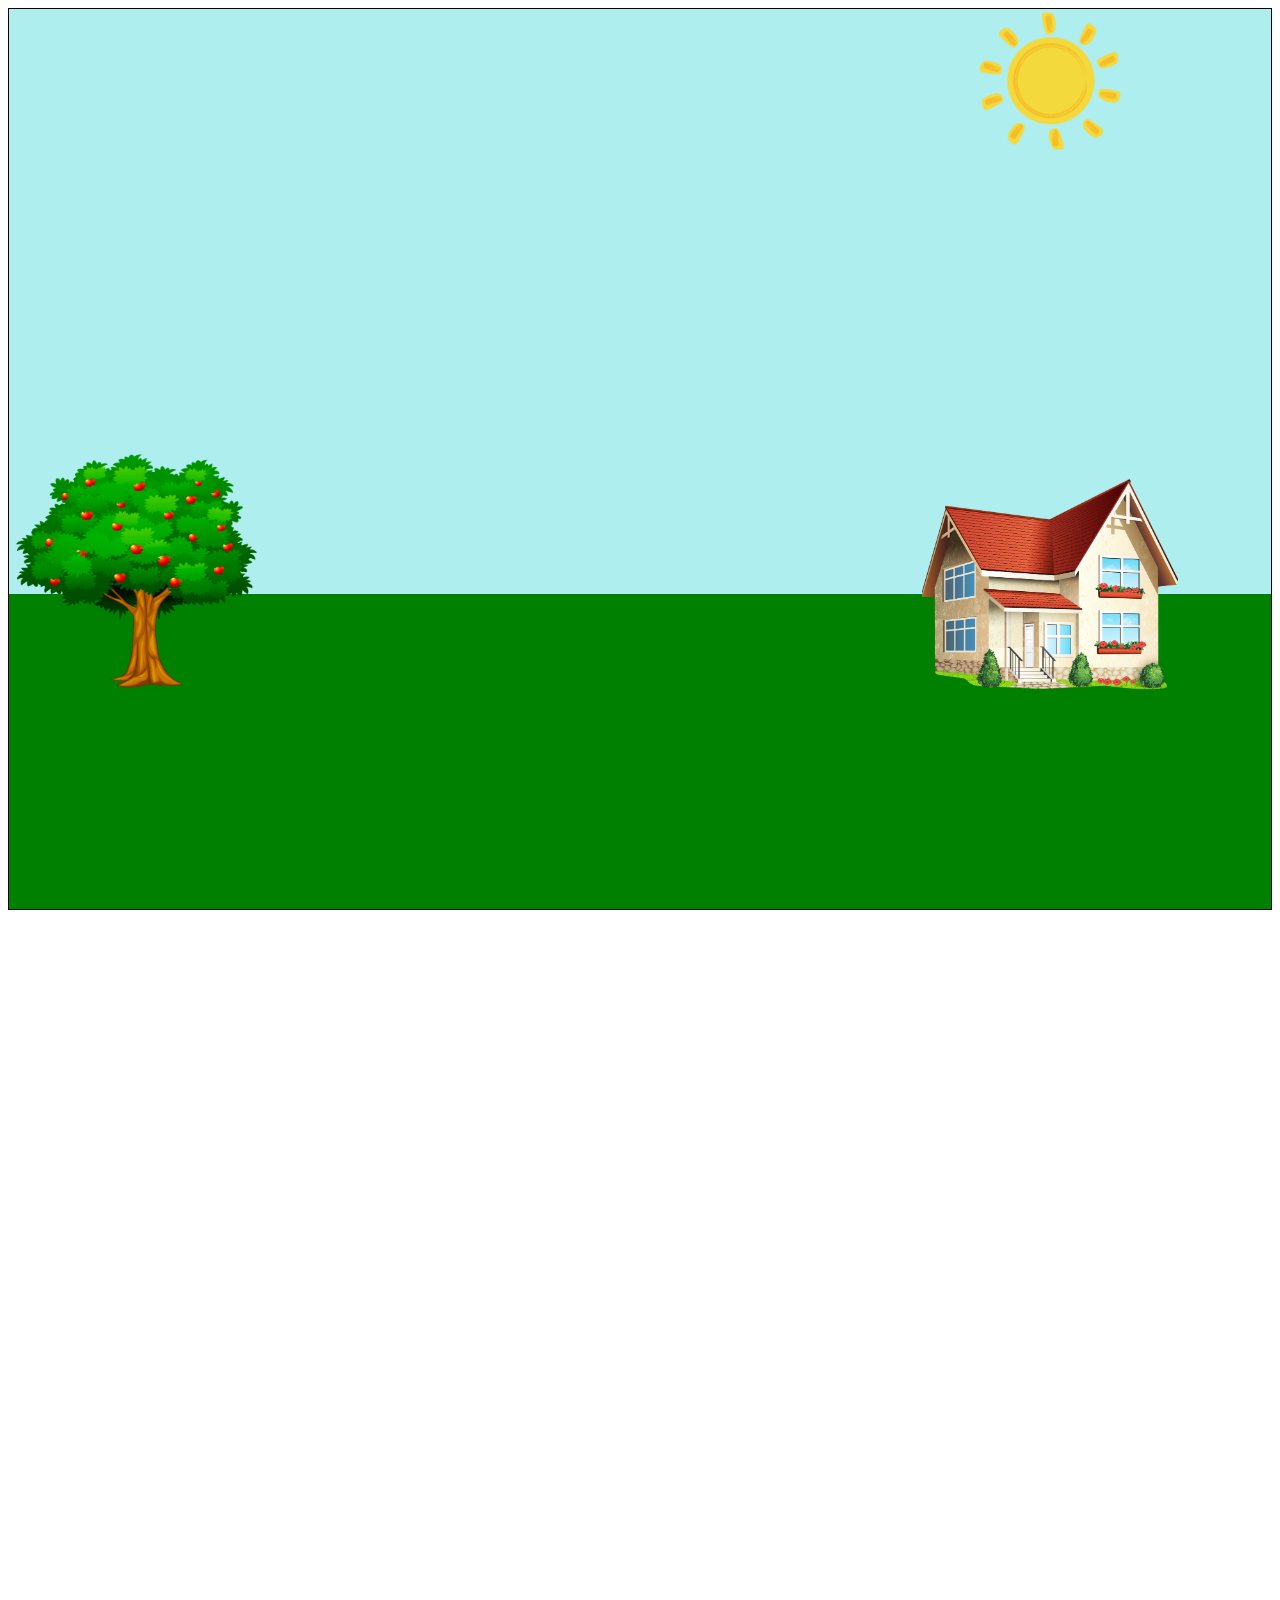
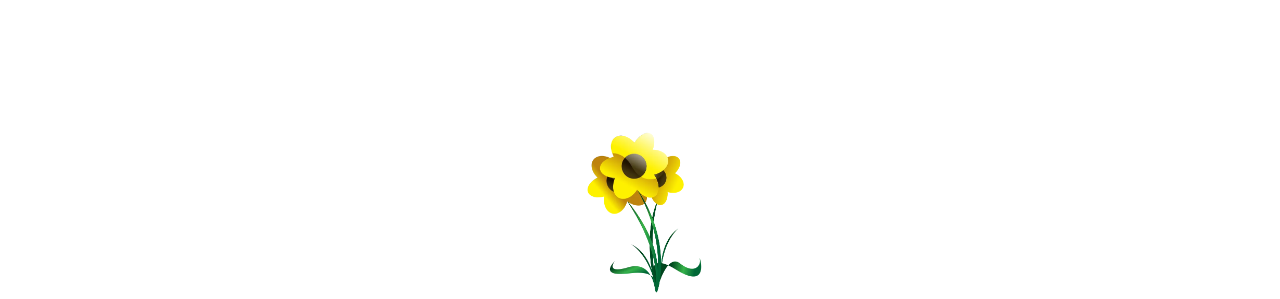
<file: index.html>
<!DOCTYPE html>
<html lang="en">
<head>
    <meta charset="UTF-8">
    <meta name="viewport" content="width=device-width, initial-scale=1.0">
    <link rel="stylesheet" href="css/index.css">
    <title>Animaciones</title>
</head>
<body>
    <div class="todo">
        <div class="cielo">
            <h1>Que hermoso y caluroso dia</h1>
            <img src="storage/img/sol.png" class="sol">
            <img src="storage/img/lluvia.gif" class="lluvia">
            <img src="storage/img/nube_png.png" class="nube">
            <img src="storage/img/arbol.png" class="arbol">
            <img src="storage/img/casa_png.png"class="casa">

        </div>
        <div class="pasto">
            <img src="storage/img/flor_png.png"class="flor">
            
        </div>
    </div>
</body>
</html>
</file>
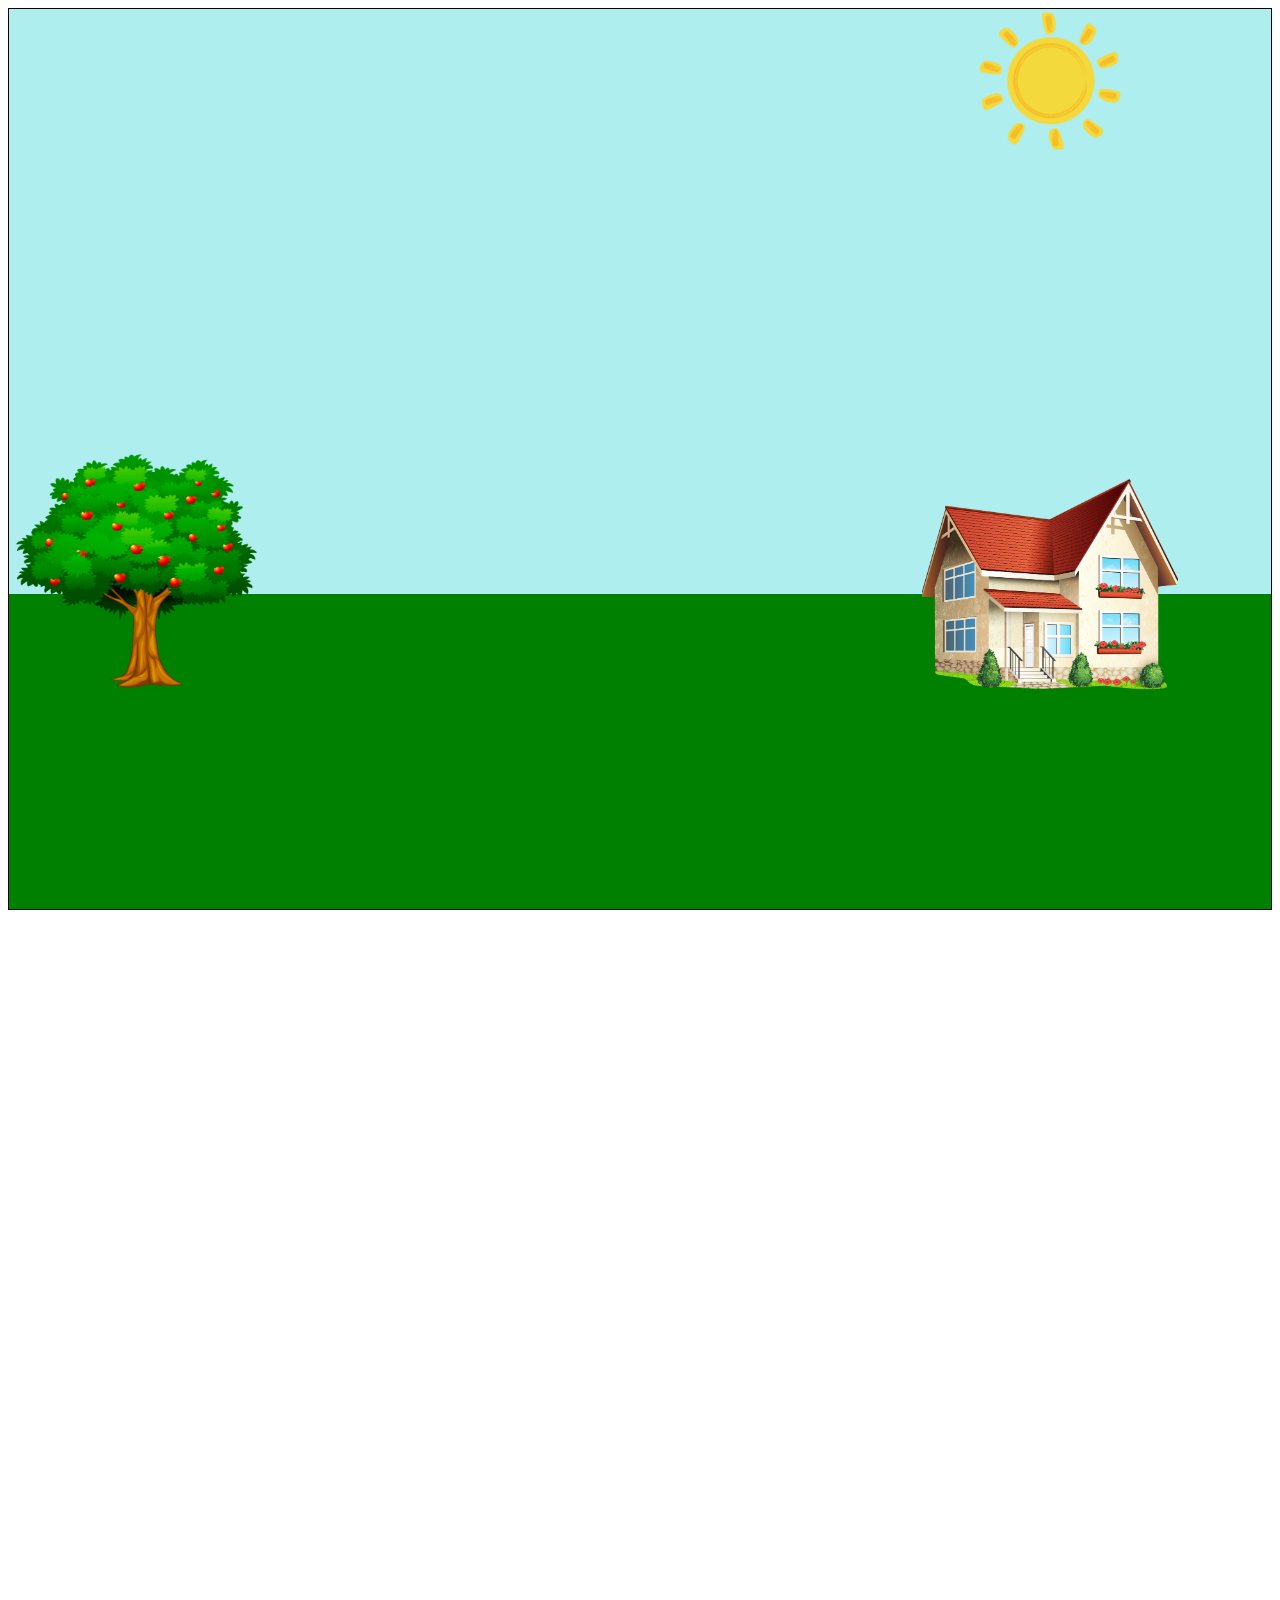
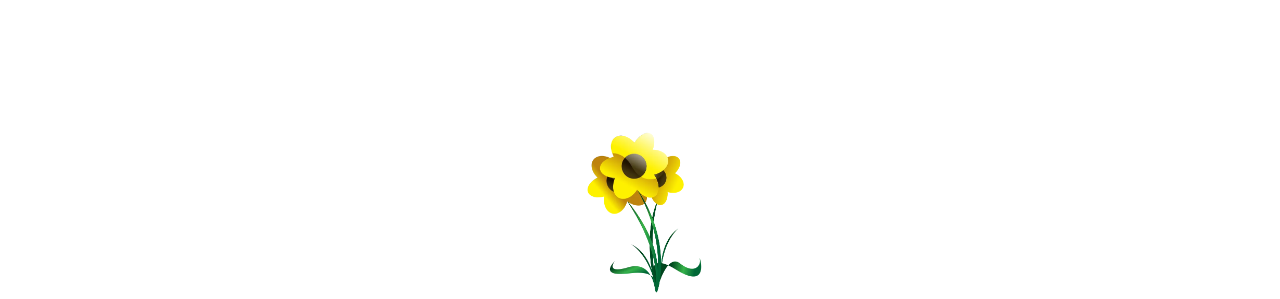
<file: edit.html>
<!DOCTYPE html>
<html lang="en">
<head>
    <meta charset="UTF-8">
    <meta name="viewport" content="width=device-width, initial-scale=1.0">
    <link rel="stylesheet" href="edit.css">
    <title>Animaciones</title>
</head>
<body>
    <div class="todo">
        <div class="cielo">
            <h1>Que hermoso y caluroso dia</h1>
            <img src="sol.png" class="sol">
            <img src="lluvia.gif" class="lluvia">
            <img src="nube_png.png" class="nube">
            <img src="arbol.png" class="arbol">
            <img src="casa_png.png"class="casa">

        </div>
        <div class="pasto">
            <img src="flor_png.png"class="flor">
            
        </div>
    </div>
</body>
</html>
</file>
<file: css/index.css>
.todo{
    display: grid;
    grid-template-rows: 65vh  35vh;   
    border: 1px solid;
}

.cielo{
    height: 100%;
    background-color: paleturquoise;
    /* position: relative; */

}
.pasto{
    height: 100%;
    background-color: green;
}
.arbol{
    position: absolute;
    width: 20vw;
    bottom: 16.5vw;
    
}
.casa{
    position: absolute;
    width: 20vw;
    bottom: 16vw;
    right: 8vw;
}
.sol{
    animation-name: sol;
    animation-duration: 4s;
    animation-iteration-count: infinite;
    position: absolute;
    animation-delay: 18s;
    width: 20vw;
    right: 8vw;
}
.nube{
    margin-left: 100%;
    position: absolute;
    width:30vw;
    animation-name: nube;
    animation-duration: 20s;
    
}

@keyframes nube{
    0%{
        left: 0;
    }
    50%{
        left: -1200px;
    }
    70%{
        left: -1200px;
    }
    100%{
        left: -2400px;
    }
    
    
}
.flor{
    position:relative;
    margin-left: 45vw;
    width: 10vw;
    margin-top: 90%;
    animation-delay: 6s;
    animation-name: flor;
    animation-duration: 8s;
    animation-fill-mode: forwards;
}
@keyframes flor{
    0%{
        margin-top: 100vw;

    }
    50%{
        margin-top: 100vw;

    }
    75%{
        margin-top: 50vw;
    }
    100%{
        margin-top: 0;
    }
}
@keyframes sol{
    0%{
        opacity: 100%;

    }
    50%{
        opacity: 50%;

    }
    100%{
        opacity: 0%;
    }

}
.lluvia{
    position: absolute;
    margin-left: 41vw;
    animation-name: lluvia;
    animation-duration: 20s;
    opacity: 0;
    margin-top: 7vw;
    width:17vw;
}

@keyframes lluvia{
    0%{
        opacity: 0;
    }
    50%{
        opacity: 0;
    }
    65%{
        opacity: 100%;
    }
    75%{
        opacity: 0;
    }
    100%{
        opacity: 0;
    }
}
h1{
    position: absolute;
    animation-name: texto;
    color: darksalmon;
    margin-top: 14vw;
    margin-left: 28vw;
    opacity: 0;
    animation-duration: 30s;
    animation-fill-mode: forwards;
    font-size: 3vw;
}
@keyframes texto{
    0%{
        opacity: 0;
    }
    50%{
        opacity: 0;
    }
    75%{
        opacity: 100%;
    }
    100%{
        opacity: 100%;
    }
}
</file>
<file: edit.css>
.todo{
    display: grid;
    grid-template-rows: 65vh  35vh;   
    border: 1px solid;
}

.cielo{
    height: 100%;
    background-color: paleturquoise;
    /* position: relative; */

}
.pasto{
    height: 100%;
    background-color: green;
}
.arbol{
    position: absolute;
    width: 20vw;
    bottom: 16.5vw;
    
}
.casa{
    position: absolute;
    width: 20vw;
    bottom: 16vw;
    right: 8vw;
}
.sol{
    animation-name: sol;
    animation-duration: 4s;
    animation-iteration-count: infinite;
    position: absolute;
    animation-delay: 18s;
    width: 20vw;
    right: 8vw;
}
.nube{
    margin-left: 100%;
    position: absolute;
    width:30vw;
    animation-name: nube;
    animation-duration: 20s;
    
}

@keyframes nube{
    0%{
        left: 0;
    }
    50%{
        left: -1200px;
    }
    70%{
        left: -1200px;
    }
    100%{
        left: -2400px;
    }
    
    
}
.flor{
    position:relative;
    margin-left: 45vw;
    width: 10vw;
    margin-top: 90%;
    animation-delay: 6s;
    animation-name: flor;
    animation-duration: 8s;
    animation-fill-mode: forwards;
}
@keyframes flor{
    0%{
        margin-top: 100vw;

    }
    50%{
        margin-top: 100vw;

    }
    75%{
        margin-top: 50vw;
    }
    100%{
        margin-top: 0;
    }
}
@keyframes sol{
    0%{
        opacity: 100%;

    }
    50%{
        opacity: 50%;

    }
    100%{
        opacity: 0%;
    }

}
.lluvia{
    position: absolute;
    margin-left: 41vw;
    animation-name: lluvia;
    animation-duration: 20s;
    opacity: 0;
    margin-top: 7vw;
    width:17vw;
}

@keyframes lluvia{
    0%{
        opacity: 0;
    }
    50%{
        opacity: 0;
    }
    65%{
        opacity: 100%;
    }
    75%{
        opacity: 0;
    }
    100%{
        opacity: 0;
    }
}
h1{
    position: absolute;
    animation-name: texto;
    color: darksalmon;
    margin-top: 14vw;
    margin-left: 28vw;
    opacity: 0;
    animation-duration: 30s;
    animation-fill-mode: forwards;
    font-size: 3vw;
}
@keyframes texto{
    0%{
        opacity: 0;
    }
    50%{
        opacity: 0;
    }
    75%{
        opacity: 100%;
    }
    100%{
        opacity: 100%;
    }
}
</file>
